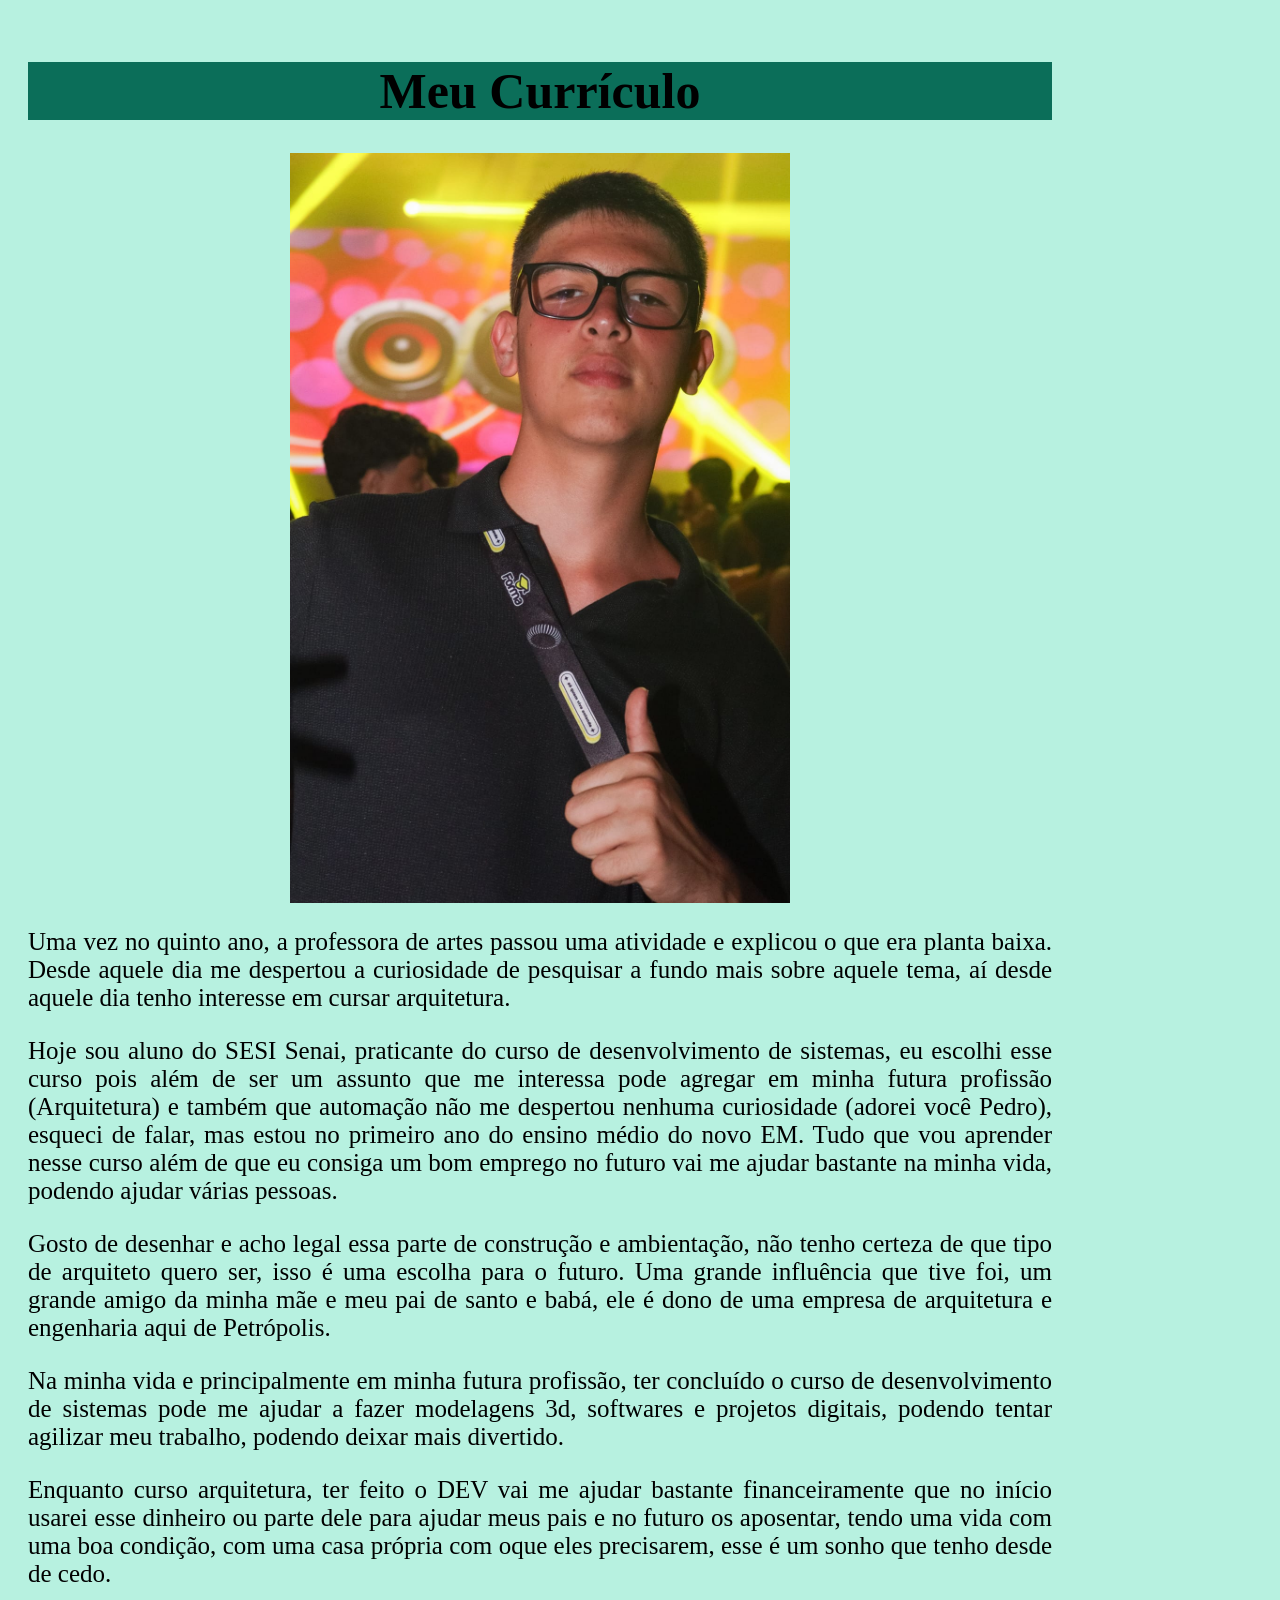
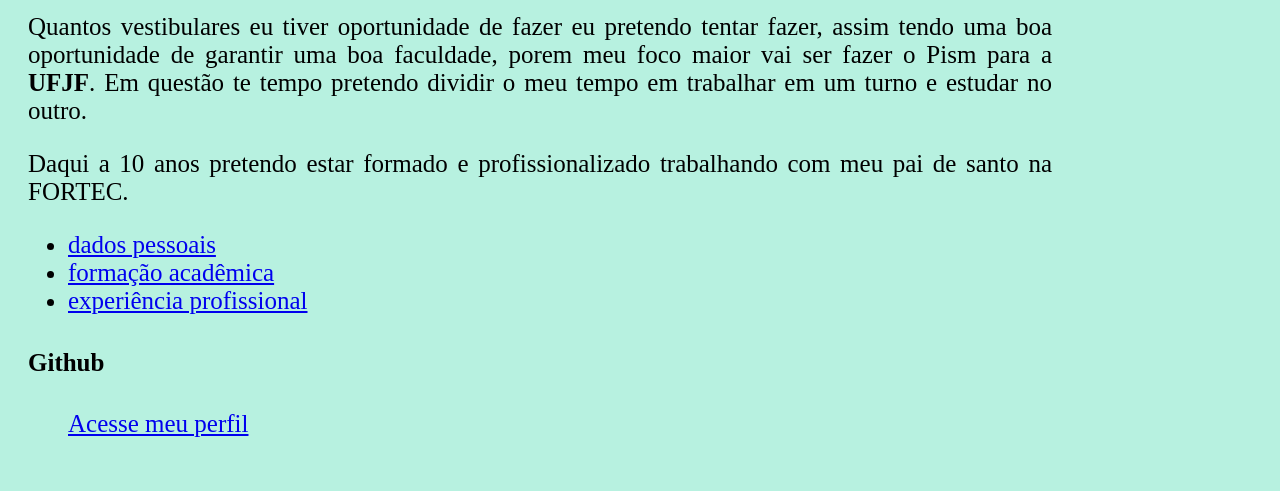
<file: index.html>
<!DOCTYPE html>
<html lang="en">
<head>
    <meta charset="UTF-8">
    <meta name="viewport" content="width=device-width, initial-scale=1.0">
    <title>Document</title>

    <link rel="stylesheet" href="style.css">

    

</head>
<body>

    <h1>Meu Currículo</h1>
    <img src="img/WhatsApp Image 2026-06-22 at 11.41.36.jpeg" width="500px" alt="erro">
    <p>Uma vez no quinto ano, a professora de artes passou uma atividade e explicou o que era planta
        baixa. Desde aquele dia me despertou a curiosidade de pesquisar a fundo mais sobre aquele
        tema, aí desde aquele dia tenho interesse em cursar arquitetura.</p>
    <p>Hoje sou aluno do SESI Senai, praticante do curso de desenvolvimento de sistemas, eu escolhi
        esse curso pois além de ser um assunto que me interessa pode agregar em minha futura
        profissão (Arquitetura) e também que automação não me despertou nenhuma curiosidade
        (adorei você Pedro), esqueci de falar, mas estou no primeiro ano do ensino médio do novo EM.
        Tudo que vou aprender nesse curso além de que eu consiga um bom emprego no futuro vai
        me ajudar bastante na minha vida, podendo ajudar várias pessoas. </p>
    <p>Gosto de desenhar e acho legal essa parte de construção e ambientação, não tenho certeza de
        que tipo de arquiteto quero ser, isso é uma escolha para o futuro. Uma grande influência que
        tive foi, um grande amigo da minha mãe e meu pai de santo e babá, ele é dono de uma
        empresa de arquitetura e engenharia aqui de Petrópolis.</p>
    <p>Na minha vida e principalmente em minha futura profissão, ter concluído o curso de
        desenvolvimento de sistemas pode me ajudar a fazer modelagens 3d, softwares e projetos
        digitais, podendo tentar agilizar meu trabalho, podendo deixar mais divertido.</p>
    <p>Enquanto curso arquitetura, ter feito o DEV vai me ajudar bastante financeiramente que no
        início usarei esse dinheiro ou parte dele para ajudar meus pais e no futuro os aposentar, tendo
        uma vida com uma boa condição, com uma casa própria com oque eles precisarem, esse é um
        sonho que tenho desde de cedo.</p>
    <p>Quantos vestibulares eu tiver oportunidade de fazer eu pretendo tentar fazer, assim tendo
        uma boa oportunidade de garantir uma boa faculdade, porem meu foco maior vai ser fazer o
        Pism para a <b>UFJF</b>. Em questão te tempo pretendo dividir o meu tempo em trabalhar em um
        turno e estudar no outro.</p>
    <p>Daqui a 10 anos pretendo estar formado e profissionalizado trabalhando com meu pai de
        santo na FORTEC.</p>

    <ul>
        <li><a href="../dados.html">dados pessoais</a></li>
        <li><a href="../formação.html">formação acadêmica</a></li>
        <li><a href="../experiencia.html">experiência profissional</a></li>
     </ul>

    <h4>Github</h4>

    <ul><a href="https://github.com/Luiz7-code" target="_blank">Acesse meu perfil</a></ul>

</body>
</html>
</file>
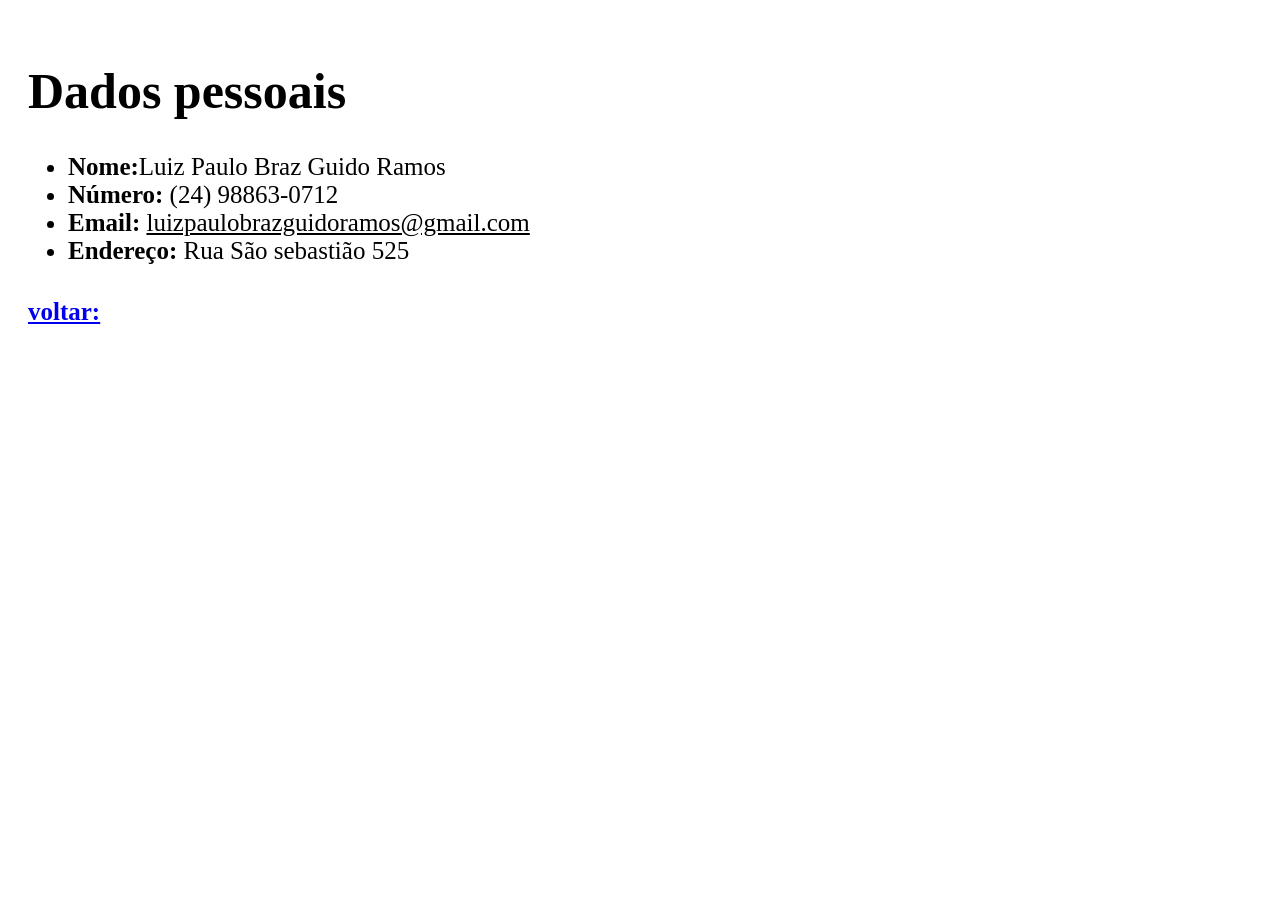
<file: dados.html>
<!DOCTYPE html>
<html lang="pt-br">
<head>
    <meta charset="UTF-8">
    <meta name="viewport" content="width=device-width, initial-scale=1.0">
    <title>Document</title>
        <style>
        body{
            font-size: 25px;
            width: 80%;
            padding: 20px;
            margin-right: 18%;
        }
    </style>
</head>
<body>
    <h1>Dados pessoais</h1>
    <ul>
        <li><b>Nome:</b>Luiz Paulo Braz Guido Ramos</li>
        <li><b>Número:</b> (24) 98863-0712</li>
        <li><b>Email:</b> <u>luizpaulobrazguidoramos@gmail.com</u></li>
        <li><b>Endereço:</b> Rua São sebastião 525</li>
    </ul>
    <h4><a href="index.html">voltar:</a></h4>
</body>
</html>
</file>
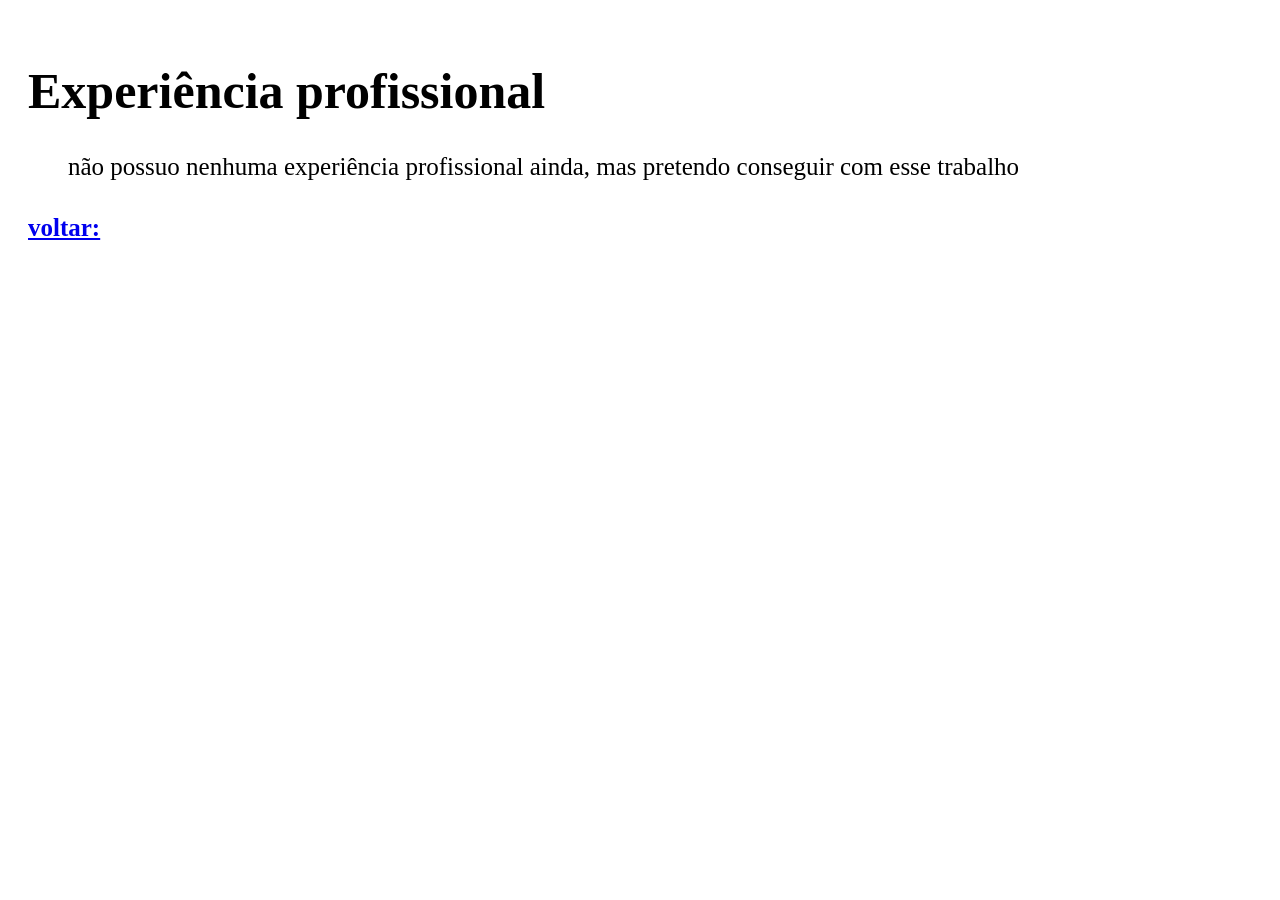
<file: experiencia.html>
<!DOCTYPE html>
<html lang="pt-br">
<head>
    <meta charset="UTF-8">
    <meta name="viewport" content="width=device-width, initial-scale=1.0">
    <title>Document</title>
        <style>
        body{
            font-size: 25px;
            width: 80%;
            padding: 20px;
            margin-right: 18%;
        }
    </style>
</head>
<body>
    <h1>Experiência profissional</h1>
    <ul>não possuo nenhuma experiência profissional ainda, mas pretendo conseguir com esse trabalho</ul>
    <h4><a href="index.html">voltar:</a></h4>
</body>
</html>
</file>
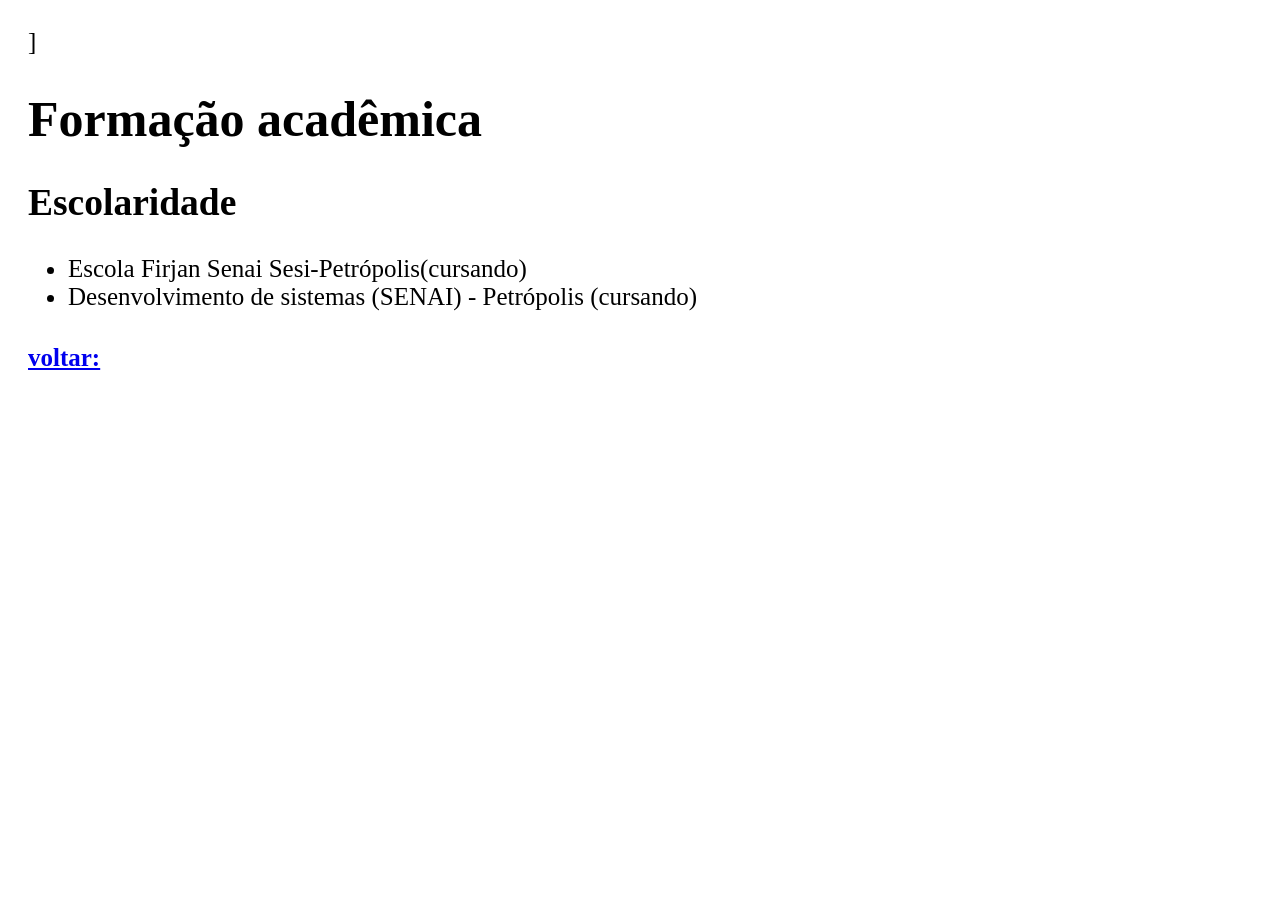
<file: formação.html>
<!DOCTYPE html>
<html lang="pt-br">
<head>
    <meta charset="UTF-8">
    <meta name="viewport" content="width=device-width, initial-scale=1.0">
    <title>Document</title>]   
     <style>
        body{
            font-size: 25px;
            width: 80%;
            padding: 20px;
            margin-right: 18%;
        }
    </style>
</head>
<body>
    <h1>Formação acadêmica</h1>
    <h2>Escolaridade</h2>
   <ul>
    <li>Escola Firjan Senai Sesi-Petrópolis(cursando)</li>
    <li>Desenvolvimento de sistemas (SENAI) - Petrópolis (cursando)</li>
   </ul>
   <h4><a href="index.html">voltar:</a></h4>
</body>
</html>
</file>
<file: style.css>
body{
     background-color: rgb(183, 241, 224);
     font-size: 25px;
     width: 80%;
     padding: 20px;
     margin-right: 18%;
     font-family: 'Times New Roman', Times, serif;
    text-align: justify;
 }
h1{
    background-color: rgb(11, 110, 89);
    text-align: center;
 }
img{
    display: block;
    margin-left: auto;
    margin-right: auto;
}
</file>
